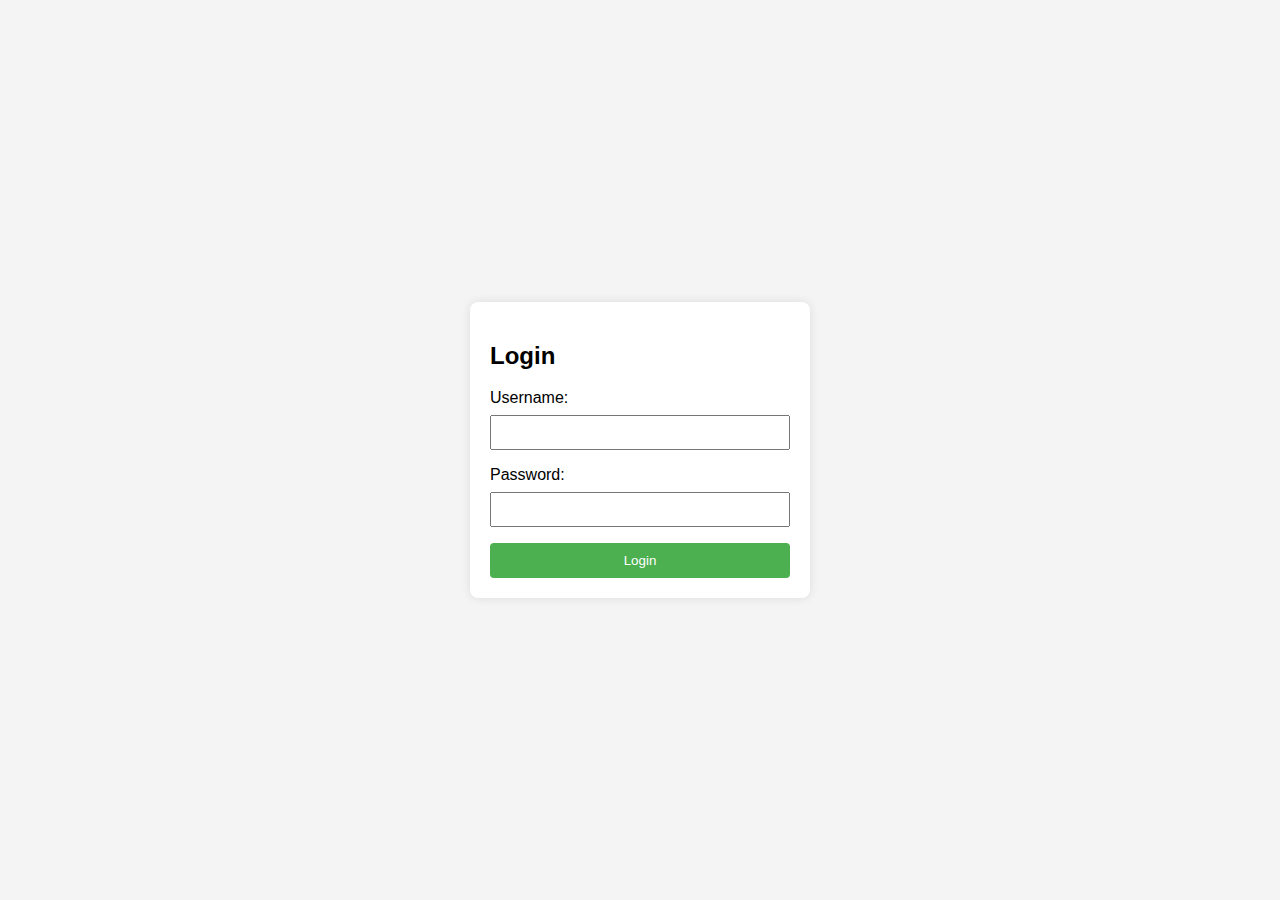
<file: log.html>
<!DOCTYPE html>
<html lang="en">
  <head>
    <meta charset="UTF-8" />
    <meta name="viewport" content="width=device-width, initial-scale=1.0" />
    <title>Login Page</title>
    <style>
      body {
        font-family: Arial, sans-serif;
        background-color: #f4f4f4;
        margin: 0;
        padding: 0;
        display: flex;
        align-items: center;
        justify-content: center;
        height: 100vh;
      }

      form {
        background-color: #fff;
        padding: 20px;
        border-radius: 8px;
        box-shadow: 0 0 10px rgba(0, 0, 0, 0.1);
        width: 300px;
      }

      label {
        display: block;
        margin-bottom: 8px;
      }

      input {
        width: 100%;
        padding: 8px;
        margin-bottom: 16px;
        box-sizing: border-box;
      }

      button {
        background-color: #4caf50;
        color: white;
        padding: 10px;
        border: none;
        border-radius: 4px;
        cursor: pointer;
        width: 100%;
      }

      button:hover {
        background-color: #45a049;
      }
    </style>
  </head>
  <body>
    <form>
      <h2>Login</h2>
      <label for="username">Username:</label>
      <input type="text" id="username" name="username" required />

      <label for="password">Password:</label>
      <input type="password" id="password" name="password" required />

      <button type="submit">Login</button>
    </form>
  </body>
</html>
</file>
